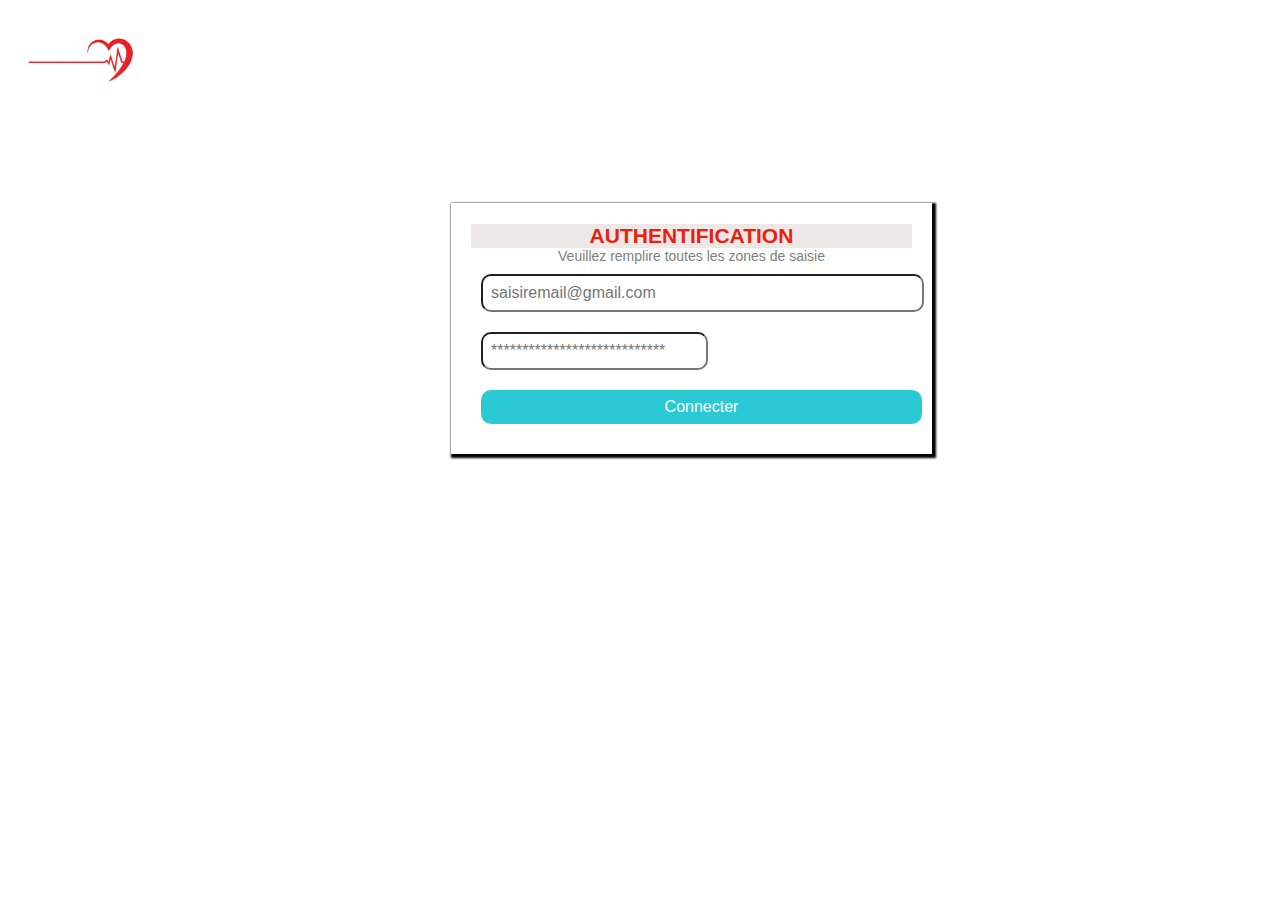
<file: index.html>
<!DOCTYPE html>
<html>
<head>
	<meta charset="utf-8">
	<meta name="viewport" content="width=device-width, initial-scale=1">
	<title>LOGIN</title>
	<link rel="stylesheet" type="text/css" href="styles/style.css">
</head>
<body>
	<img src="images/logo2.jpg">
	<form class="login" action="acceuil.html">
		<h2 class="authentification">AUTHENTIFICATION</h2>
		<p class="plogin">Veuillez remplire toutes les zones de saisie</p>
		<input type="email" placeholder="saisiremail@gmail.com" name="">
		<br>
		<input type="password" placeholder="****************************" name="">
		<br>
		<input class="btn" type="submit" value="Connecter" name="">
	</form>
</body>
</html>
</file>
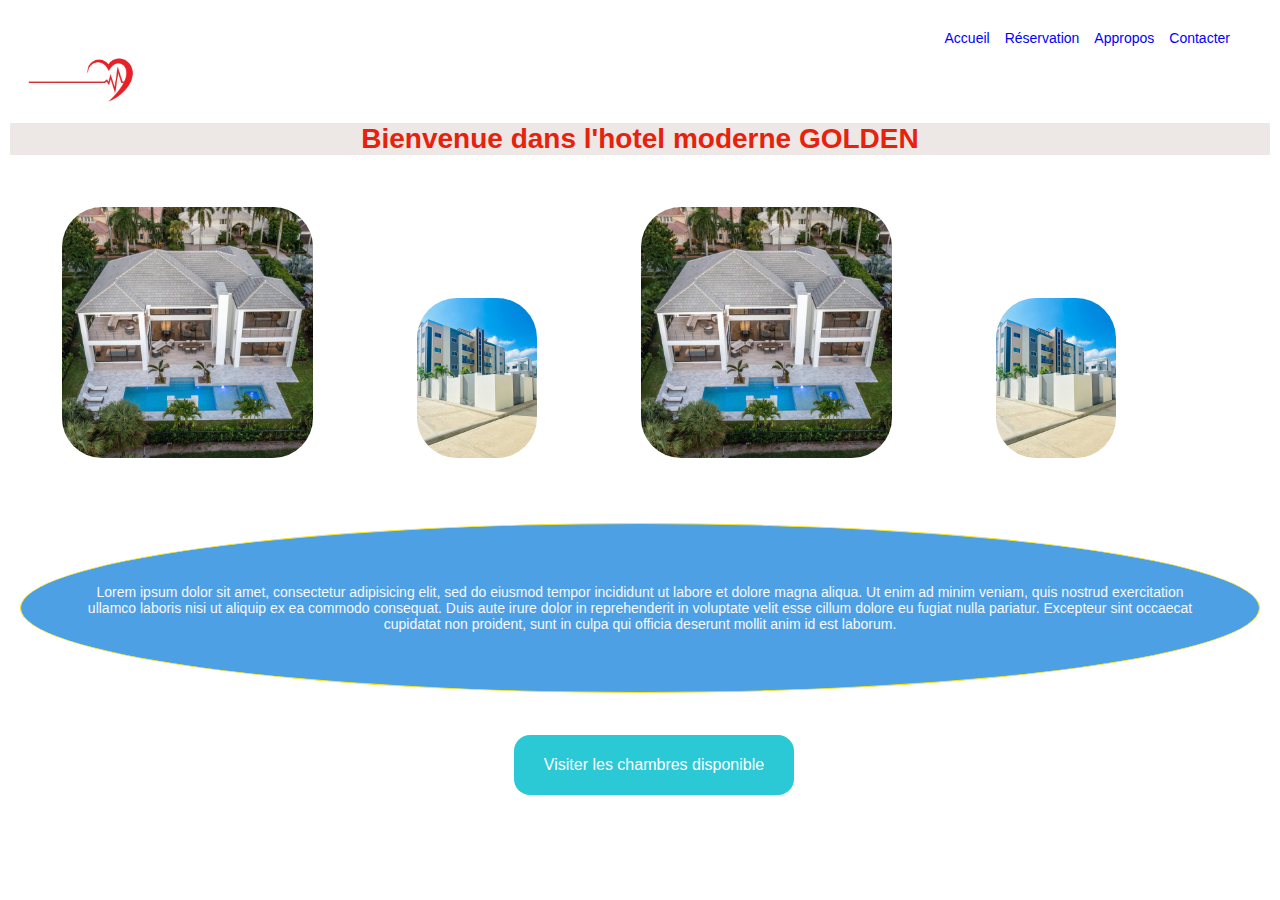
<file: acceuil.html>
<!DOCTYPE html>
<html>
<head>
	<meta charset="utf-8">
	<meta name="viewport" content="width=device-width, initial-scale=1">
	<title>ACCUEIL</title>
	<link rel="stylesheet" type="text/css" href="styles/style.css">
</head>
<body>

	<header>
		<nav>
			<ul>
				<li><a href="">Accueil</a></li>
				<li><a href="resevation.html">Réservation</a></li>
				<li><a href="appropo.html">Appropos</a></li>
				<li><a href="contacter.html">Contacter</a></li>
			</ul>
		</nav>
	</header>
	<img src="images/logo2.jpg">
	<h1>Bienvenue dans l'hotel moderne GOLDEN</h1>
	<table>
		<tr>
			<td>
				<img class="img1" src="images/image1.jpg">
				<img class="img2" src="images/image2.jpg">
				<img class="img1" src="images/image1.jpg">
				<img class="img2" src="images/image2.jpg">
			</td>
		</tr>
	</table>
			</div>
	<form action="resevation.html">
		
		<center>
			<p class="paragraphe1">Lorem ipsum dolor sit amet, consectetur adipisicing elit, sed do eiusmod
			tempor incididunt ut labore et dolore magna aliqua. Ut enim ad minim veniam,
			quis nostrud exercitation ullamco laboris nisi ut aliquip ex ea commodo
			consequat. Duis aute irure dolor in reprehenderit in voluptate velit esse
			cillum dolore eu fugiat nulla pariatur. Excepteur sint occaecat cupidatat non
			proident, sunt in culpa qui officia deserunt mollit anim id est laborum.</p>
			<br><br>

		</center>
			<input class="btnvisite" type="submit" value="Visiter les chambres disponible" name="">
	</form>
	
</body>
</html>
</file>
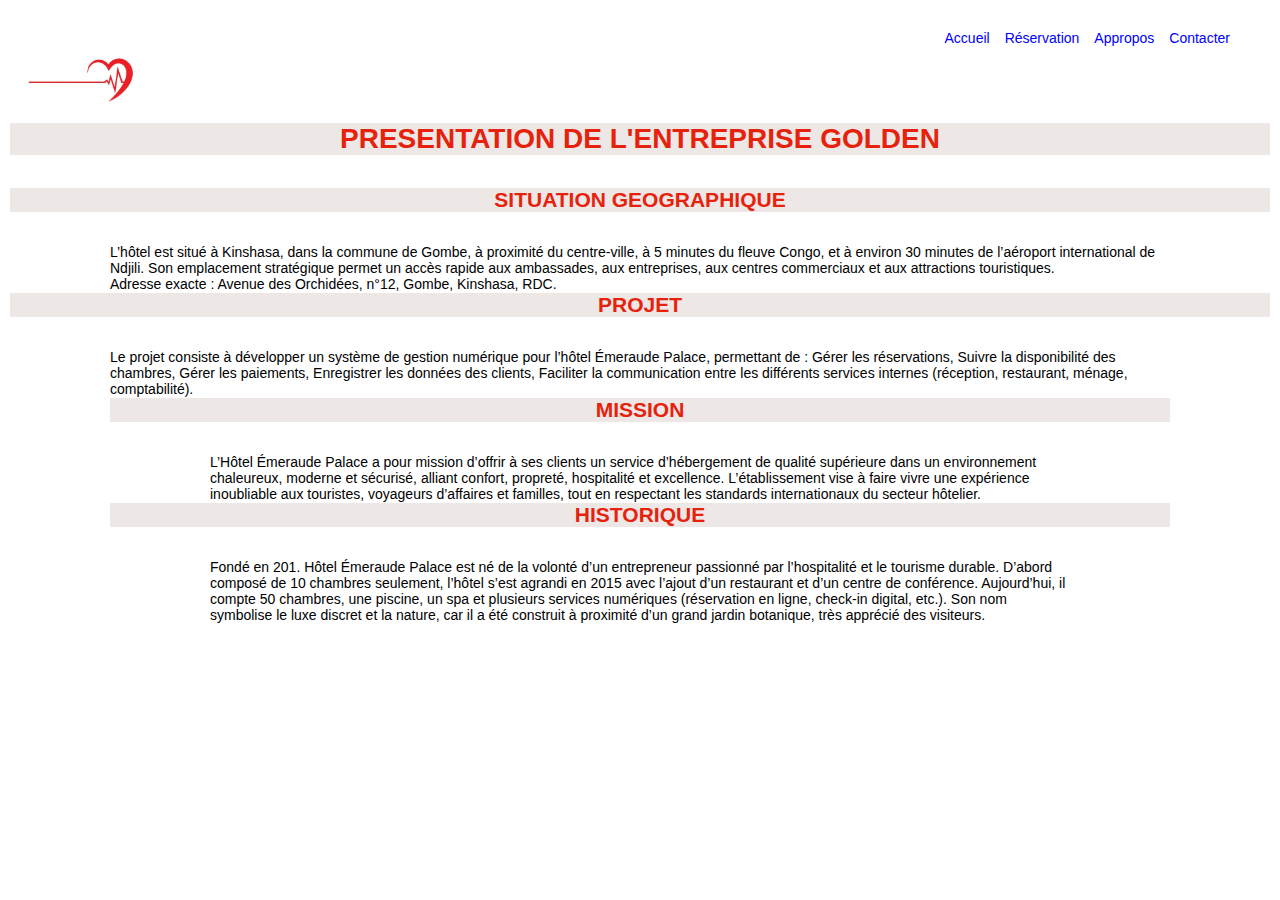
<file: appropo.html>
<!DOCTYPE html>
<html>
<head>
	<meta charset="utf-8">
	<meta name="viewport" content="width=device-width, initial-scale=1">
	<title></title>
	<link rel="stylesheet" type="text/css" href="styles/style.css">
</head>
<body>
	<header>
		<nav>
			<ul>
				<li><a href="acceuil.html">Accueil</a></li>
				<li><a href="resevation.html">Réservation</a></li>
				<li><a href="#">Appropos</a></li>
				<li><a href="contacter.html">Contacter</a></li>
			</ul>
		</nav>
	</header>
	<img src="images/logo2.jpg">
	<h1>PRESENTATION DE L'ENTREPRISE GOLDEN</h1><br><br>

	<h2>SITUATION GEOGRAPHIQUE</h2><br><br>
	<div class="div-appropos">

		<p>L’hôtel est situé à Kinshasa, dans la commune de Gombe, à proximité du centre-ville, à 5 minutes du fleuve Congo, et à environ 30 minutes de l’aéroport international de Ndjili. Son emplacement stratégique permet un accès rapide aux ambassades, aux entreprises, aux centres commerciaux et aux attractions touristiques. <br> 
		Adresse exacte : Avenue des Orchidées, n°12, Gombe, Kinshasa, RDC.</p>
	</div>

	<h2>PROJET</h2><br><br>
	<div class="div-appropos">
		<p>Le projet consiste à développer un système de gestion numérique pour l’hôtel Émeraude Palace, permettant de :
		Gérer les réservations,
		Suivre la disponibilité des chambres,
		Gérer les paiements,
		Enregistrer les données des clients,
		Faciliter la communication entre les différents services internes (réception, restaurant, ménage, comptabilité).</p>

	<h2>MISSION</h2><br><br>
	<div class="div-appropos">
		<p>L’Hôtel Émeraude Palace a pour mission d’offrir à ses clients un service d’hébergement de qualité supérieure dans un environnement chaleureux, moderne et sécurisé, alliant confort, propreté, hospitalité et excellence. L’établissement vise à faire vivre une expérience inoubliable aux touristes, voyageurs d’affaires et familles, tout en respectant les standards internationaux du secteur hôtelier.</p>
	</div>
	<h2>HISTORIQUE</h2><br><br>
	<div class="div-appropos">
		<p>Fondé en 201. Hôtel Émeraude Palace est né de la volonté d’un entrepreneur passionné par l’hospitalité et le tourisme durable. D’abord composé de 10 chambres seulement, l’hôtel s’est agrandi en 2015 avec l’ajout d’un restaurant et d’un centre de conférence. Aujourd’hui, il compte 50 chambres, une piscine, un spa et plusieurs services numériques (réservation en ligne, check-in digital, etc.).  
Son nom symbolise le luxe discret et la nature, car il a été construit à proximité d’un grand jardin botanique, très apprécié des visiteurs.</p>

</body>
</html>
</file>
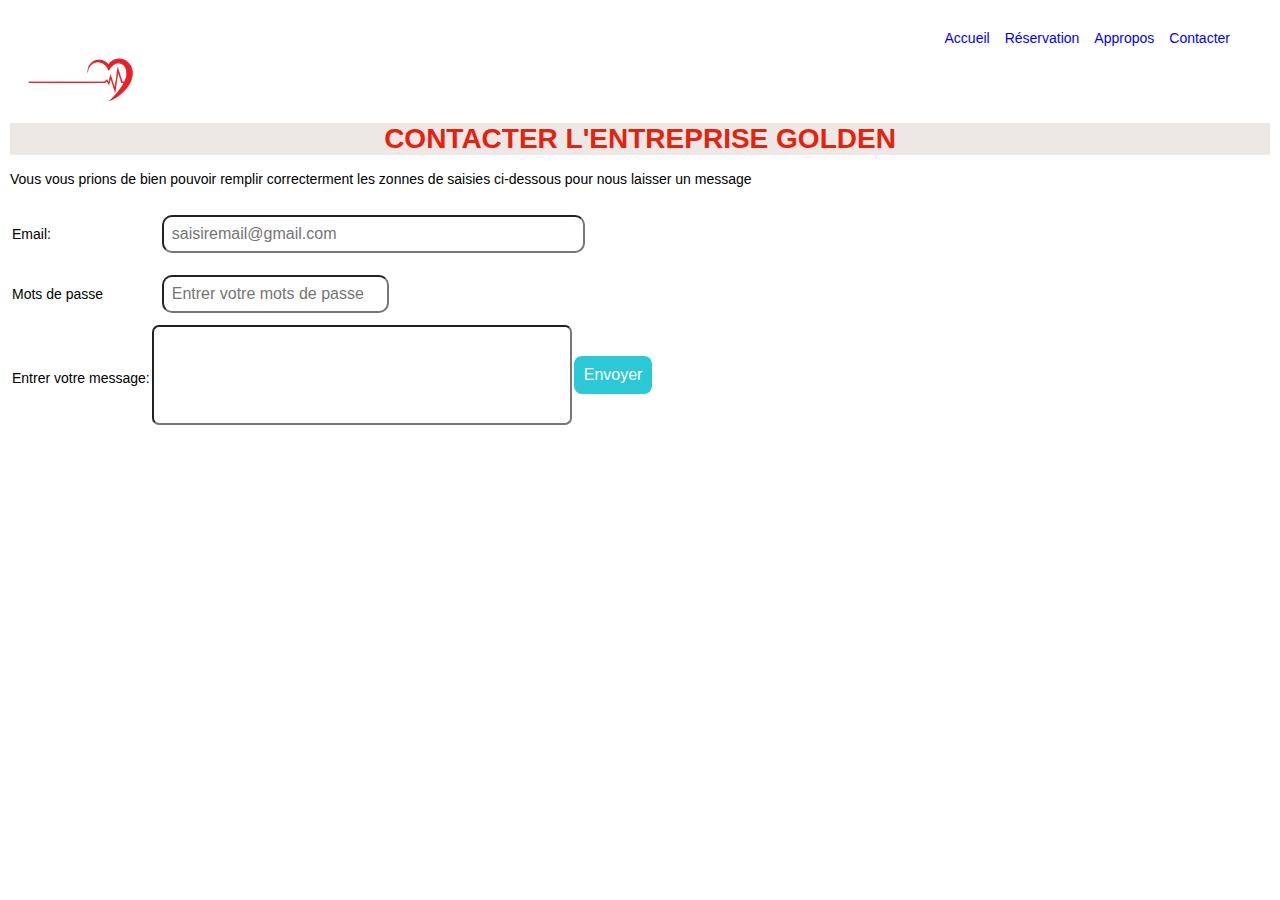
<file: contacter.html>
<!DOCTYPE html>
<html>
<head>
	<meta charset="utf-8">
	<meta name="viewport" content="width=device-width, initial-scale=1">
	<title>Contacter</title>
	<link rel="stylesheet" type="text/css" href="styles/style.css">
</head>
<body>
	<header>
		<nav>
			<ul>
				<li><a href="acceuil.html">Accueil</a></li>
				<li><a href="resevation.html">Réservation</a></li>
				<li><a href="appropo.html">Appropos</a></li>
				<li><a href="#">Contacter</a></li>
			</ul>
		</nav>
	</header>
	<img src="images/logo2.jpg">
	<h1>CONTACTER L'ENTREPRISE GOLDEN</h1>
    <br>
    <p>Vous vous prions de bien pouvoir remplir correcterment les zonnes de saisies ci-dessous pour nous laisser un message</p>
    <br>
    <table>
    	<tr>
    		<td>Email:</td>
    		<td><input class="champ" type="email" placeholder="saisiremail@gmail.com" name=""></td>
    	</tr>
    	<tr>
    		<td>Mots de passe</td>
    		<td><input class="champ" type="password" placeholder="Entrer votre mots de passe" name=""></td>
    	</tr>
    	<tr>
    		<td>Entrer votre message:</td>
    		<td><input class="message" type="text" name=""></td>
    		<td><input class="envoyer" type="submit" value="Envoyer" name=""></td>
    	</tr>

    </table>
</body>
</html>
</file>
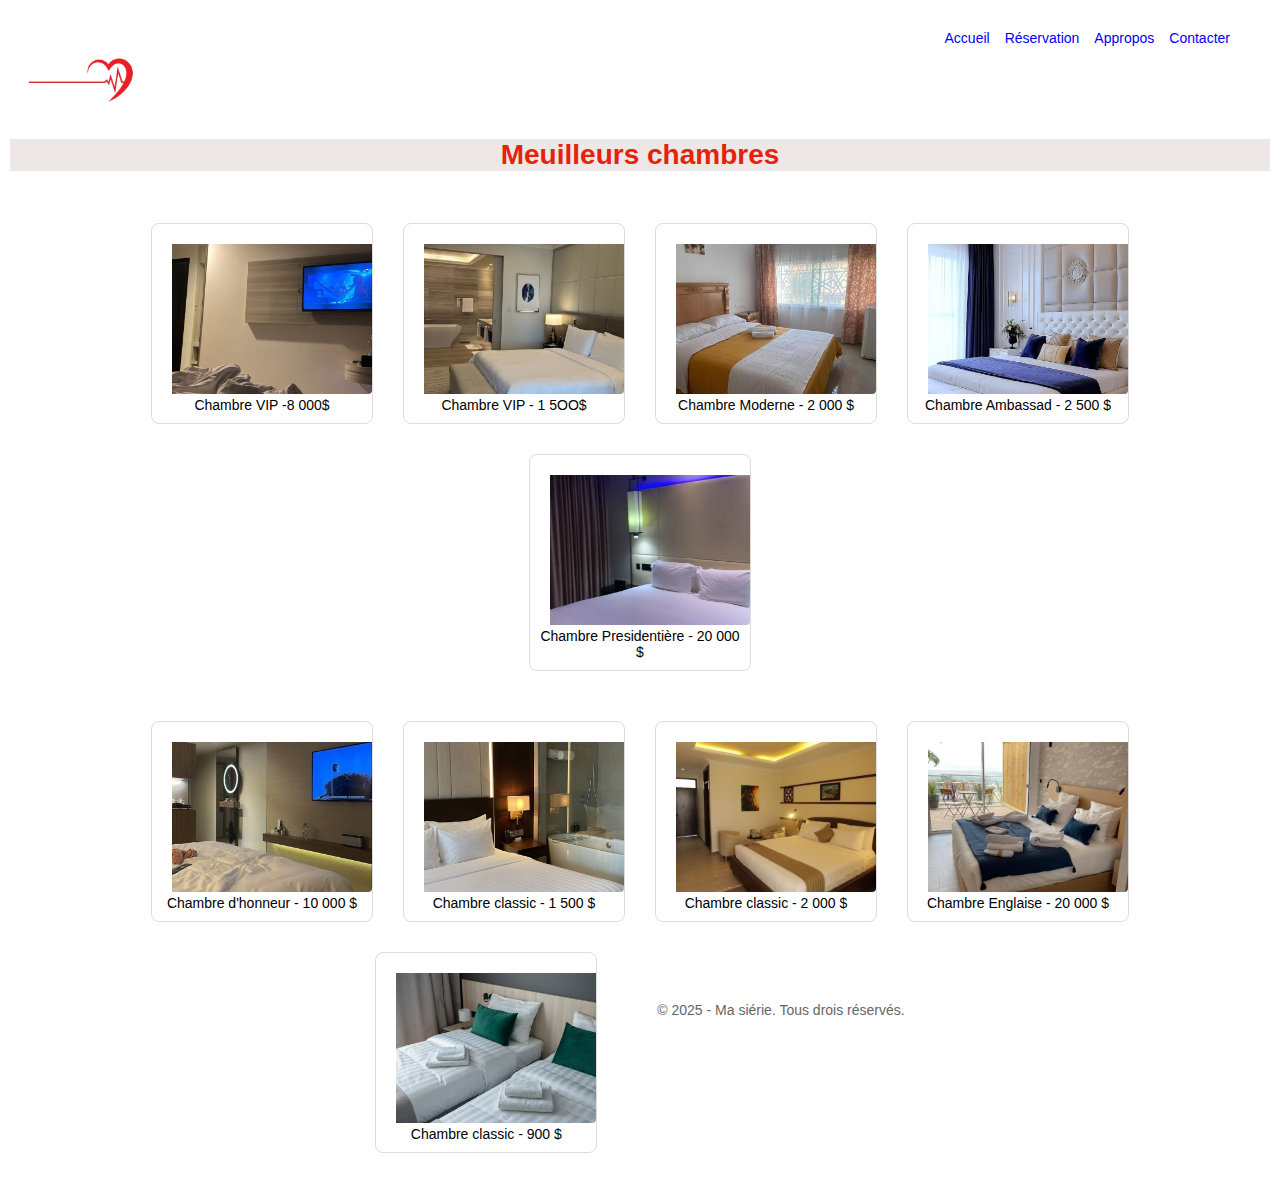
<file: resevation.html>
<!DOCTYPE html>
<html>
<head>
	<meta charset="utf-8">
	<meta name="viewport" content="width=device-width, initial-scale=1">
	<title></title>
	<link rel="stylesheet" type="text/css" href="styles/style.css">
</head>
<body>
		<header>
		<nav>
			<ul>
				<li><a href="acceuil.html">Accueil</a></li>
				<li><a href="#">Réservation</a></li>
				<li><a href="appropo.html">Appropos</a></li>
                <li><a href="contacter.html">Contacter</a></li>
			</ul>
		</nav>
	</header>
	<img src="images/logo2.jpg">
        <div class="container">
            <br>

            <center>
                
                <h1>Meuilleurs chambres</h1>
            </center>
            <br><br>          
        </div> 

    <div class="produits">
        <div class="produit">
            <img src="images/1.jpg">
            <center>
                <p>Chambre VIP -8 000$</p>
            </center>
        </div>
        <div class="produit">
            <img src="images/2.jpg" alt="Produit 2">
            <center>
                <p>Chambre VIP - 1 5OO$</p>
            </center>
        </div>
        <div class="produit">
            <img src="images/img3.jpg" alt="Produit 3">
            <center>
                <p>Chambre Moderne - 2 000 $</p>
            </center>
         </div>
        <div class="produit">
            <img src="images/4.jpg" alt="Produit 3">
        <center>
            <p>Chambre Ambassad - 2 500 $</p>
        </center>
        </div>
        <div class="produit">
             <img src="images/5.jpg" alt="Produit 3">
        <center>
            <p>Chambre Presidentière - 20 000 $</p>
      </center>
    </div>

    <!--ici c'est la deuxième ligne-->
    <div class="produits">
        <div class="produit">
            <img src="images/6.jpg">
            <center>
                <p>Chambre d'honneur - 10 000 $</p>
            </center>
        </div>
        <div class="produit">
            <img src="images/7.jpg" alt="Produit 2">
            <center>
                <p>Chambre classic - 1 500 $</p>
            </center>
        </div>
        <div class="produit">
            <img src="images/img2.jpg" alt="Produit 3">
            <center>
                <p>Chambre classic - 2 000 $</p>
            </center>
         </div>
        <div class="produit">
            <img src="images/9.jpg" alt="Produit 3">
        <center>
            <p>Chambre Englaise - 20 000 $</p>
        </center>
        </div>
        <div class="produit">
             <img src="images/10.jpg" alt="Produit 3">
        <center>
            <p>Chambre classic - 900 $</p>
      </center>
    </div>
    <br><br><br>

    <footer>
            <p>&copy; 2025 - Ma siérie. Tous drois réservés.</p>
        </footer>
</body>
</html>
</file>
<file: styles/style.css>
*{
	margin: 0px;
	padding: 0px;
}

body{
	background: white;
	font-size: 14px;
	font-family: arial;
	margin: 10px;
}

header{
	background: white;
	margin-left: 200px;
	margin-top: 30px;
	margin-right: 10px;

}

header nav{
	float: right;
    padding-right: 30px;
}


header nav ul a{
    text-decoration: none;
    color: blue;
}

header nav ul a:hover{
	background: #ede7e6;
	padding: 10px;
	border-radius: 10px;
	color: red;
}

header nav ul{
    list-style: none; /*Retire les tirê*/
    display: flex; /*covertir une liste verticale en horizontal*/
    gap: 15px;
}

img{
   width: 120px;
   padding-top: 10px;
   padding-left: 10px; 
   
}

.img1{
	padding: 20px;
	margin: 30px;
	border-radius: 60px;
	font-size: 16px;
	width: 20%;
}

.img2{

	padding: 20px;
	margin: 30px;
	border-radius: 60px;
	font-size: 16px;

}

h1{
	margin-left: ;
	color: #e6220d;
	background: #ede7e6;
	text-align: center;
}

.paragraphe1{
	background: #4ea0e5;
	text-align: center;
	margin: 10px;
	border-radius: 90%;
	padding: 60px;
	border: 1px solid #f7e625;
	color: #f6f8fa;
}

.paragraphe1:hover{
	background: #ede7e6;
	color: black;
	
}

h2{
	margin-top: 1px;
	color: #e6220d;
	background: #ede7e6;
	text-align: center;
}
authentification{ /*ceci est la partie du titre de notre login*/
	margin-left: ;
	color: #e6220d;
	background: #ede7e6;
	text-align: center;
}


.login{	/*ceci est la partie du form de notre login*/
	background: white;
	width: 35%;
	padding: 20px;
	margin-left: 35%;
	margin-top: 100px;
	margin-bottom: 300px;
	box-shadow: 2px 2px 2px 2px;
}
.plogin{ /*ceci est la partie du paragraphe de notre login*/
	color: gray;
	text-align: center;
}
.btn{
	padding: 8px;
	margin: 10px;
	border-radius: 10px;
	font-size: 16px;
	width: 100%;
	background: #2bc8d6;
	border: none;
	color: white;
}

.btn:hover{
	color: #2bc8d6;
	background: red;
	border: #2bc8d6;
}
input[type=email]{
	padding: 8px;
	margin: 10px;
	border-radius: 10px;
	font-size: 16px;
	width: 96%;
}

input[type=password]{
	padding: 8px;
	margin: 10px;
	border-radius: 10px;
	font-size: 16px;
}

.btnvisite{
	padding: 10px;
	border-radius: 16px;
	border: none;
	font-size: 16px;
	width: 280px;
	height: 60px;
	background: #2bc8d6;
	margin-right: 40%;
	margin-left: 40%;
	margin-bottom: 2%;
	color: white;
	font-family: arial;
}

.btnvisite:hover{
	color: #2bc8d6;
	background: red;
}


.message{
    width: 400px;
    height: 80px;
    padding: 8px;
    margin-bottom: 5px;
    border-radius: 7px;

}

.envoyer{
    background: #2bc8d6;
	border: none; 
    color: white;
    padding: 10px;
    margin-bottom: 5px;
    border-radius: 8px;
    color: white;
	font-size: 16px;
	
}

.envoyer:hover{
    background: red;
    padding: 8px;
    margin-bottom: 5px;
    border-radius: 7px;  
}

.champ{
    padding: 8px;
    margin-bottom: 5px;
    border-radius: 7px;
}





.produits {
  display: flex;
  justify-content: center;
  gap: 30px;
  flex-wrap: wrap;
  padding: 20px;
}

.produit {
  width: 200px;
  border: 1px solid #ddd;
  border-radius: 8px;
  background-color: #fff;
  padding: 10px;
}

.produit img {
  width: 100%;
  height: 150px;
  object-fit: cover;
  border-radius: 4px;
  margin-r
  height: 10%;
}

footer{
	margin-top: 50px;
	text-align: center;
	font-size: 14px;
	color: #666;
}


.div-appropos{
	margin-left: 100px;
	margin-right: 100px;
}
</file>
